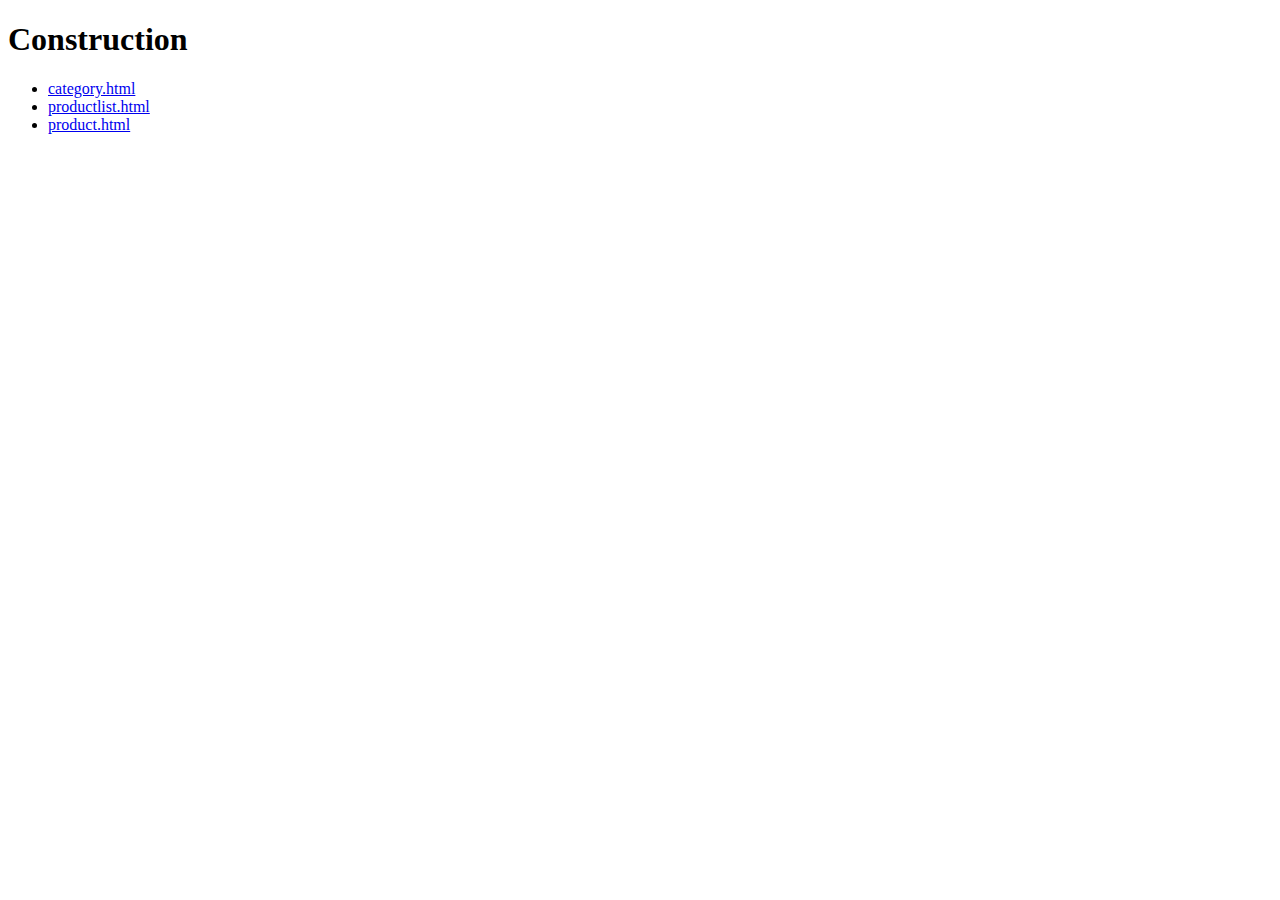
<file: index.html>
<!DOCTYPE html>
<html lang="en">
  <head>
    <meta charset="UTF-8" />
    <meta http-equiv="X-UA-Compatible" content="IE=edge" />
    <meta name="viewport" content="width=device-width, initial-scale=1.0" />
    <title>Document</title>
  </head>
  <body>
    <h1>Construction</h1>
    <ul>
      <li><a href="category.html">category.html</a></li>
      <li><a href="productlist.html">productlist.html</a></li>
      <li><a href="product.html">product.html</a></li>
    </ul>
  </body>
</html>
</file>
